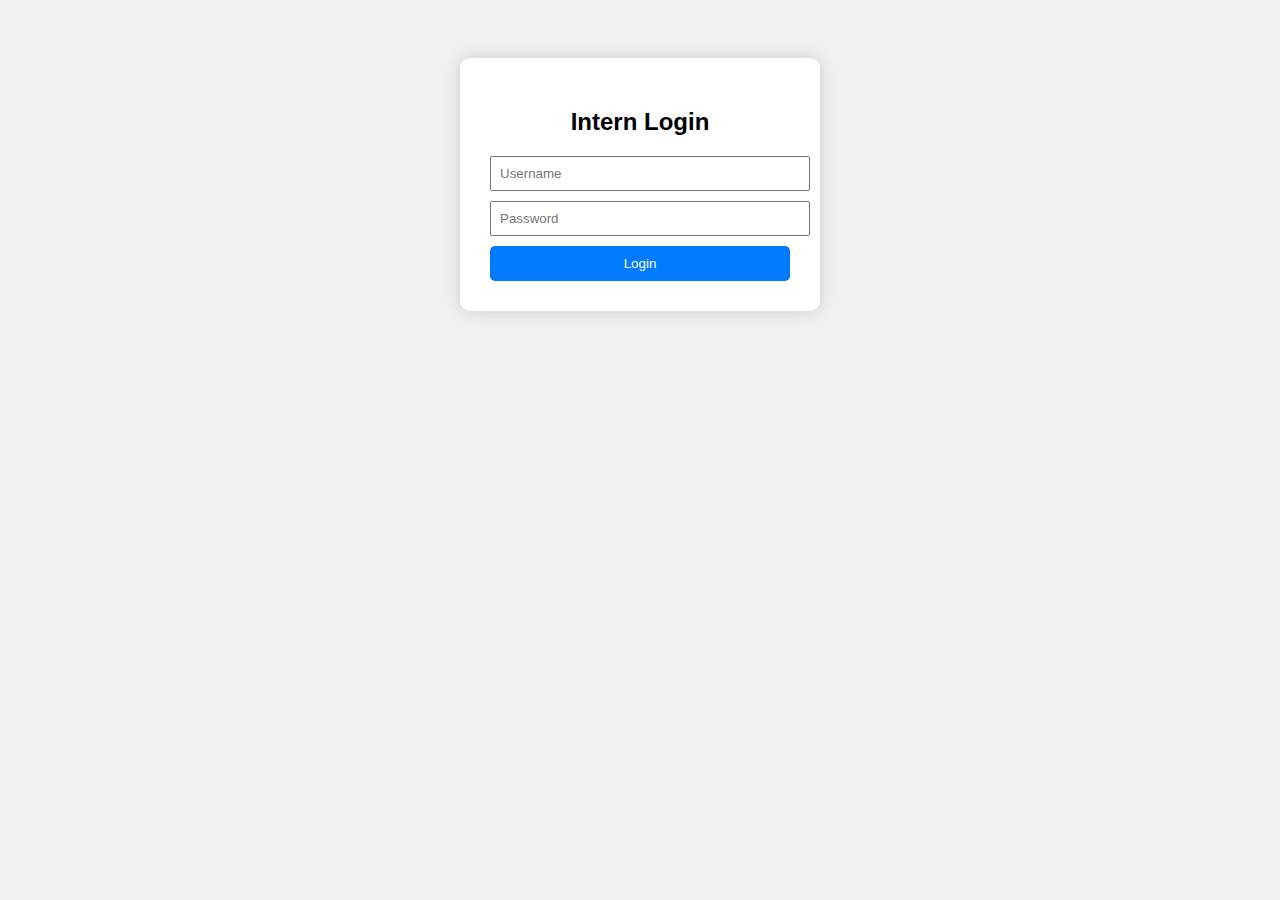
<file: intern-portal/frontend/index.html>
<!DOCTYPE html>
<html>
<head>
  <title>Login - Intern Portal</title>
  <link rel="stylesheet" href="style.css" />
</head>
<body>
  <div class="container">
    <h2>Intern Login</h2>
    <input type="text" placeholder="Username" />
    <input type="password" placeholder="Password" />
    <button onclick="window.location.href='dashboard.html'">Login</button>
  </div>
</body>
</html>
</file>
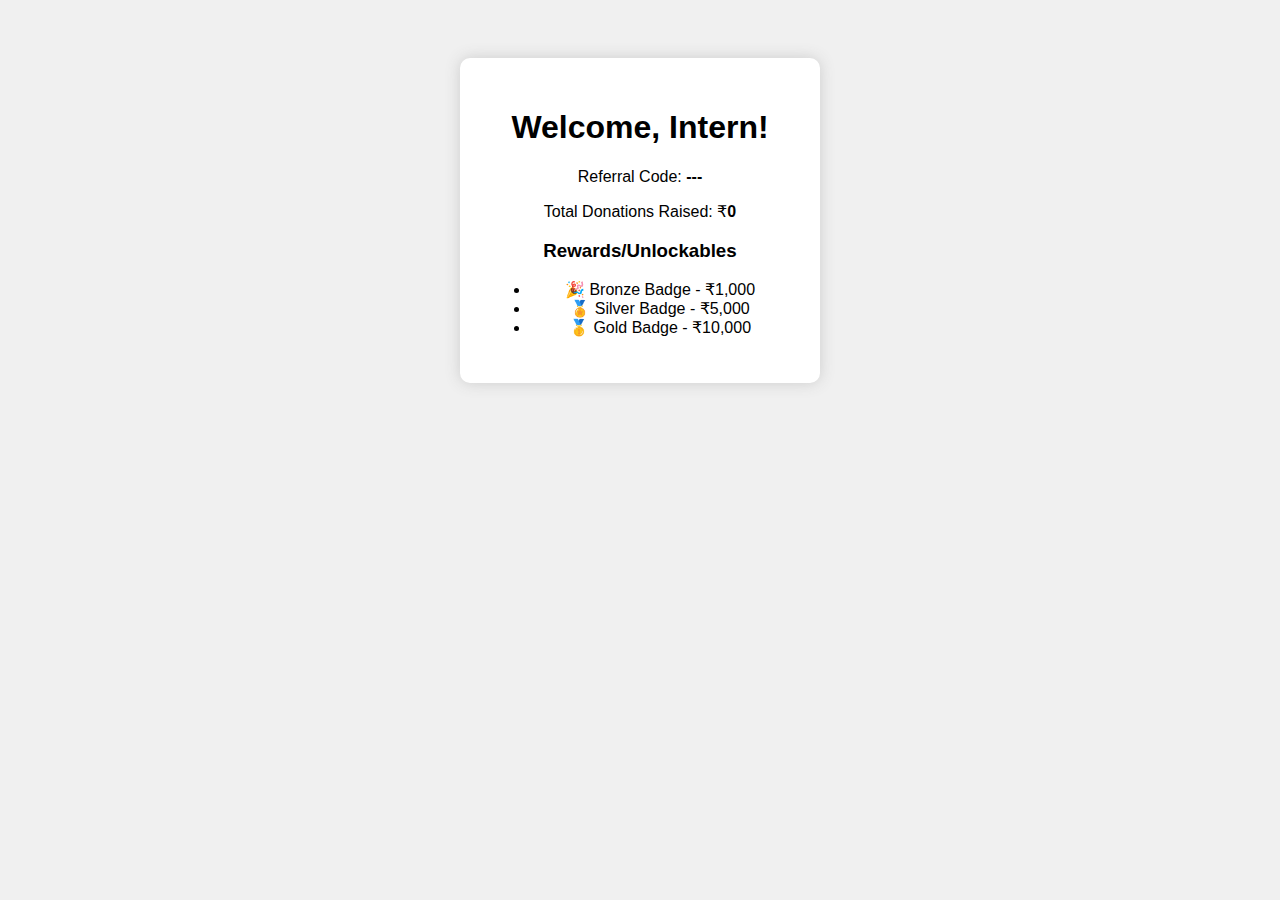
<file: intern-portal/frontend/dashboard.html>
<!DOCTYPE html>
<html>
<head>
  <title>Dashboard</title>
  <link rel="stylesheet" href="style.css" />
</head>
<body>
  <div class="dashboard">
    <h1>Welcome, <span id="name">Intern</span>!</h1>
    <p>Referral Code: <strong id="referral">---</strong></p>
    <p>Total Donations Raised: ₹<strong id="donations">0</strong></p>

    <h3>Rewards/Unlockables</h3>
    <ul>
      <li>🎉 Bronze Badge - ₹1,000</li>
      <li>🏅 Silver Badge - ₹5,000</li>
      <li>🥇 Gold Badge - ₹10,000</li>
    </ul>
  </div>

  <script src="script.js"></script>
</body>
</html>
</file>
<file: intern-portal/frontend/style.css>
body {
  font-family: Arial, sans-serif;
  text-align: center;
  padding: 50px;
  background: #f0f0f0;
}
.container, .dashboard {
  background: white;
  padding: 30px;
  margin: auto;
  width: 300px;
  border-radius: 10px;
  box-shadow: 0px 0px 15px #ccc;
}
input {
  display: block;
  width: 100%;
  margin: 10px 0;
  padding: 8px;
}
button {
  padding: 10px;
  width: 100%;
  background-color: #007bff;
  color: white;
  border: none;
  border-radius: 5px;
}
</file>
